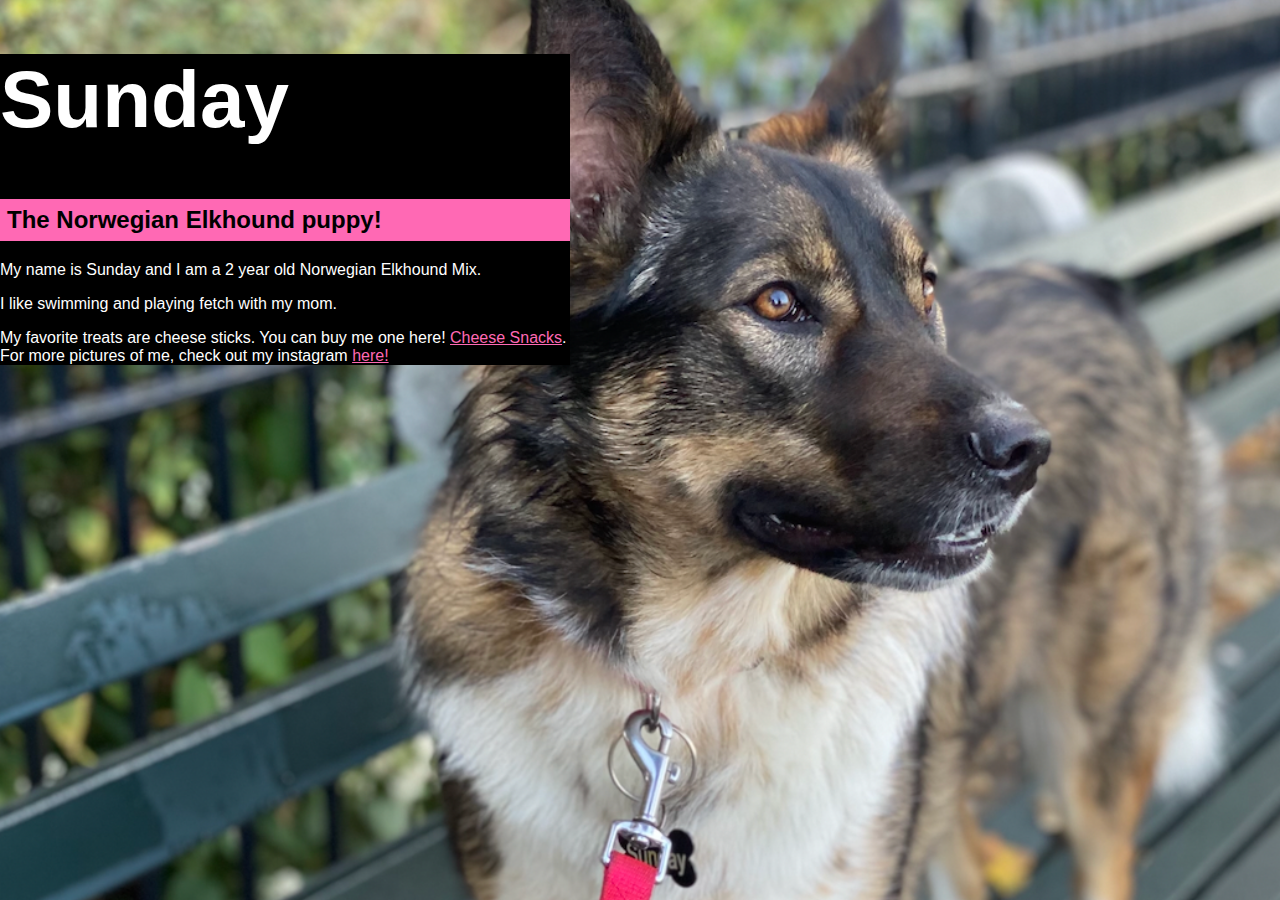
<file: index.html>
<!doctype html>
<html lang="en">
<head>
    	<meta charset="utf-8">
    	<meta name="keywords" content="">
    	<meta name="description" content="">

		<title>Cookie Monster</title>
		
		<!-- external CSS link -->
		<link rel="stylesheet" href="css/normalize.css">
		<link rel="stylesheet" href="css/style.css">
</head>

<body>
	<div id="container">
	
<h1> Sunday </h1>
<h2> The Norwegian Elkhound puppy! </h2>
	

<p> My name is Sunday and I am a 2 year old Norwegian Elkhound Mix. </p>

<p> I like swimming and playing fetch with my mom. </p>

<p> My favorite treats are cheese sticks. You can buy me one here! <a href="https://www.chewy.com/himalayan-pet-supply-dog-treats/dp/48636?utm_source=google-product&utm_medium=cpc&utm_campaign=12649841441&utm_content=Himalayan%20Pet%20Supply&utm_term=&gclid=Cj0KCQiAg_KbBhDLARIsANx7wAzhInOkCQaDqFlDe5HFiZAP_GM1Lkkt1ROXescuxmJIxKrQVneXPlUaAl7hEALw_wcB/">  Cheese Snacks</a>.  For more pictures of me, check out my instagram <a href="https://www.instagram.com/sunday.scariess/?hl=en/"> here! </a> 




	</div><!-- #container --> 
</body>
</html>
</file>
<file: css/style.css>
/* 

Project Name: Cookie Monster 
Client: Cookie Monster
Author: Chris Castig  
Developed in NYC

*/

html {
	/* set up a background image */
	
	background: url('../images/puppy.png') no-repeat;

	
	/* the follow is the code to have the image display as a full page */
	background-position: center;
	background-attachment: fixed;
	-webkit-background-size: cover; /* the next 3 lines are "browser prefixes", they are necessary to include for CSS3 techniques */
	-moz-background-size: cover;
	-o-background-size: cover;
	background-size: cover;
}

body {
	color:  white;
}
#container {
	background:  black;
	width: 570px;
}
h1 {
 	font-size: 80px; 
 }
 
h2 {
 	background: #FF69B4;
 	color:  black;
 	padding: 7px;
 }
 

a {
	Color:  #FF69B4;;
}
</file>
